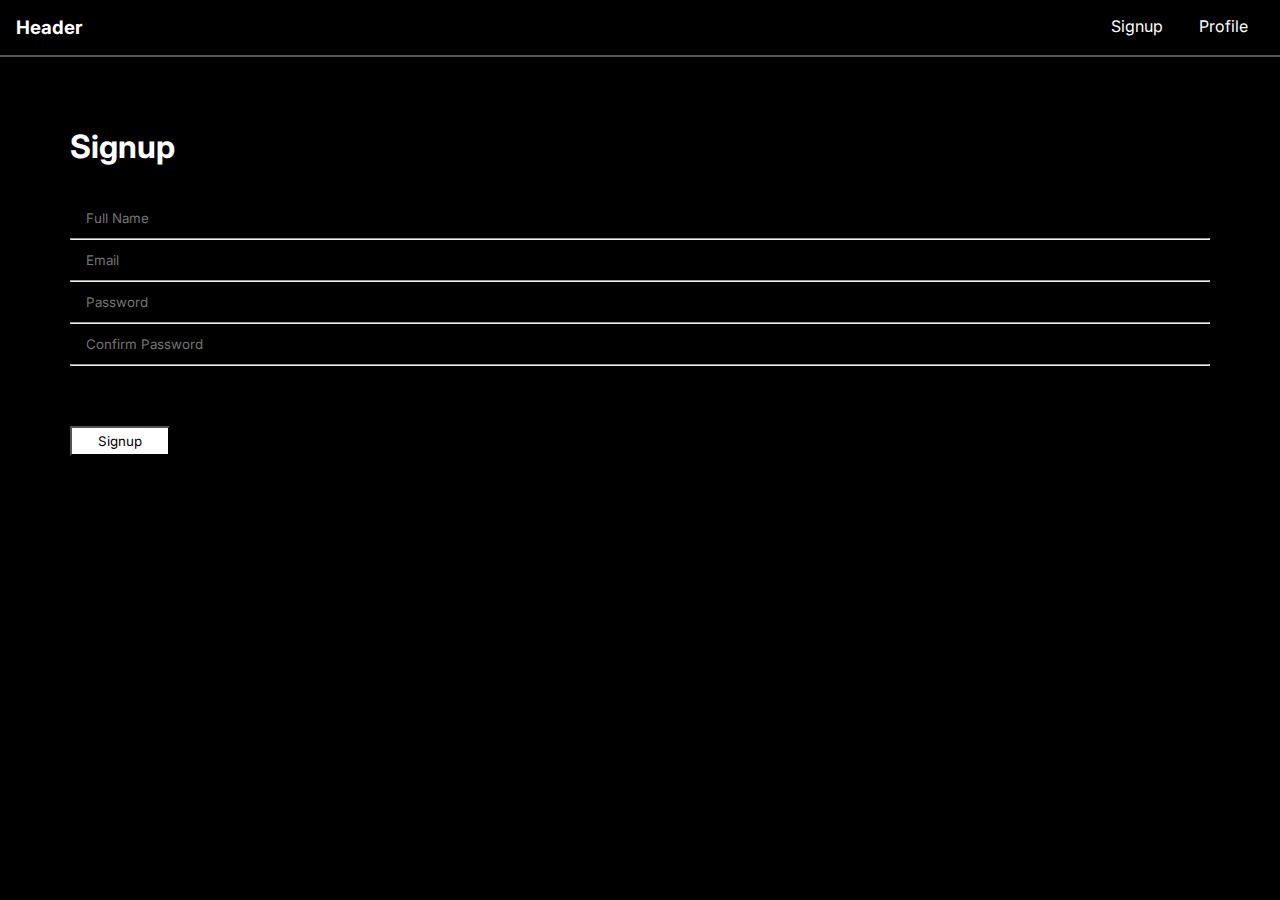
<file: index.html>
<!DOCTYPE html>
<html lang="en">

<head>
    <meta charset="UTF-8">
    <meta http-equiv="X-UA-Compatible" content="IE=edge">
    <meta name="viewport" content="width=device-width, initial-scale=1.0">
    <title>Frontend 3 Contest 3</title>
    <link rel="stylesheet" href="./style.css">
</head>

<body>
    <nav>
        <h3>Header</h3>
        <div>
            <a id="signup-page" href="#">Signup</a>
            <a id="profile-page" href="./profile.html">Profile</a>
        </div>
    </nav>
    <main>
        <form class="signup-form">
            <h1>Signup</h1>
            <div>
                <input type="text" id="name" placeholder="Full Name"><hr>
                <div id="name-warn"></div>
            </div>
            <div>
                <input type="email" id="email" placeholder="Email"><hr>
                <div id="email-warn"></div>
            </div>
            <div>
                <input type="password" id="password" placeholder="Password"><hr>
                <div id="password-warn"></div>
            </div>
            <div>
                <input type="password" id="confirm-password" placeholder="Confirm Password"><hr>
                <div id="confirmPass-warn"></div>
            </div>

            <br><br>
            <div class="error-message hide">Error : All fields are mandatory!</div>
            <div class="success-message hide">Successfully Signed Up!</div><br>
            <button type="submit" id="signup-btn">Signup</button>
        
        </form>
    </main>
    <script src="./script.js"></script>
</body>

</html>
</file>
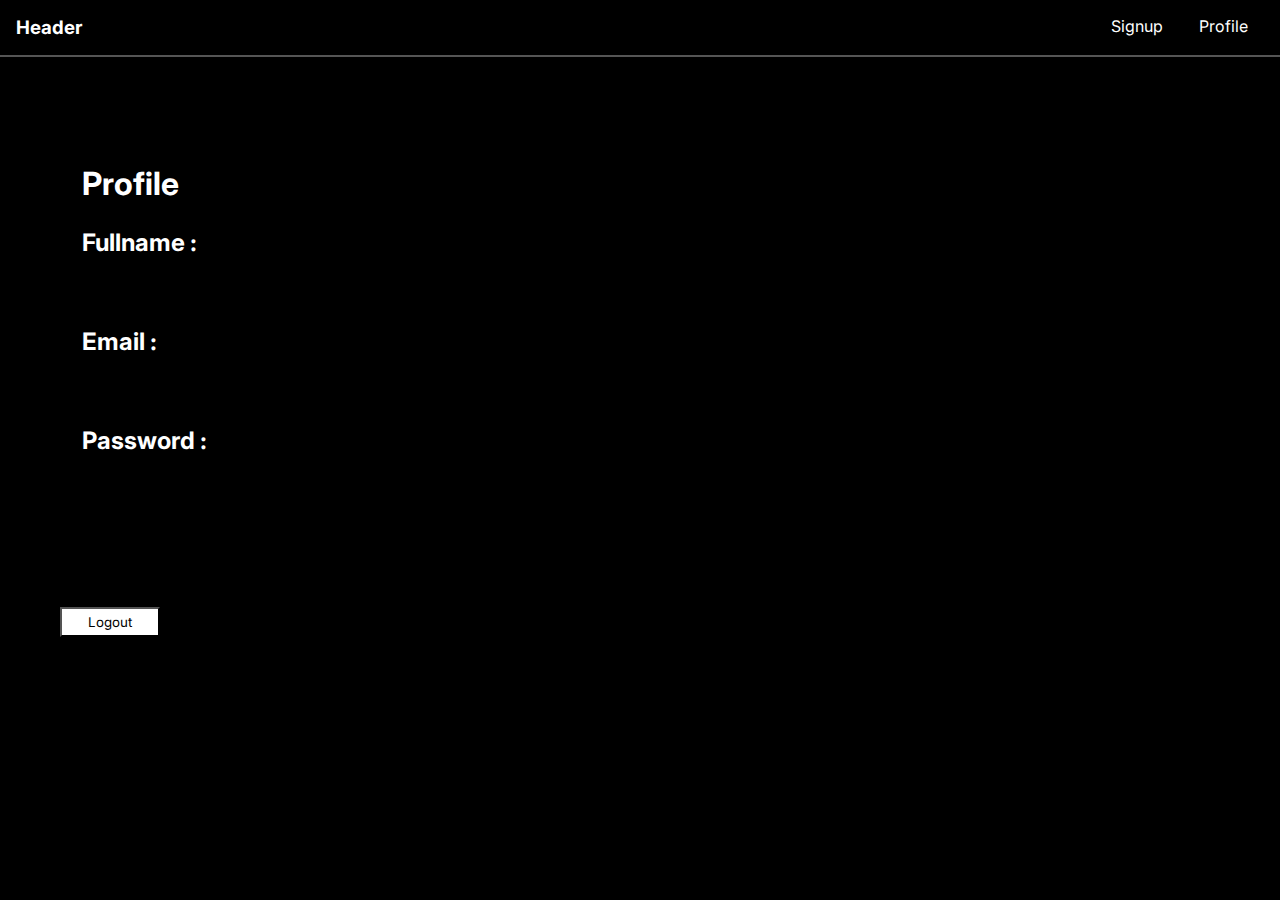
<file: profile.html>
<!DOCTYPE html>
<html lang="en">
<head>
    <meta charset="UTF-8">
    <meta http-equiv="X-UA-Compatible" content="IE=edge">
    <meta name="viewport" content="width=device-width, initial-scale=1.0">
    <title>Profile Page</title>
    <link rel="stylesheet" href="./style.css">
</head>
<body>
    <nav>
        <h3>Header</h3>
        <div>
            <a id="signup-page" href="./index.html">Signup</a>
            <a id="profile-page" href="#">Profile</a>
        </div>
    </nav>
    <div class="profile-details">
        <h1>Profile</h1>
        <h2 class="fullname">Fullname :</h2>
        <br>
        <h2 class="email">Email :</h2>
        <br>
        <h2 class="password">Password :</h2>
        <br>        
    </div>
    <button type="submit" id="logout-btn">Logout</button>
    <script src="./script.js"></script>
</body>
</html>
</file>
<file: style.css>
@import url('https://fonts.googleapis.com/css2?family=Inter:wght@300&display=swap');
*{
    margin: 0;
    padding: 0;
    box-sizing: border-box;
    font-family: 'Inter', sans-serif;
    background-color: #000;
    color: #fff;
}
nav{
    display: flex;
    justify-content: space-between;
    padding: 1rem;
    border-bottom: 2px solid #555555;
}
nav a{
    padding: 1rem;
    text-decoration: none;
}
.signup-form{
    /* border: 1px solid white; */
    margin: 50px;width: zz;
    padding: 20px;
}
.signup-form h1{
    padding-bottom: 2rem;
}
input{
    width: 100%;
    height: 40px;
    gap: 1rem;
    /* margin-bottom: 1rem; */
    padding: 1rem;
    border: none;
}
#signup-btn{
    background-color: #fff;
    color: #000;
    width: 100px;
    height: 30px;
}
.profile-details{
    /* border: 1px solid white; */
    margin: 50px;
    box-sizing: border-box;
    height: 50vh;
    display: flex;
    flex-direction: column;
    justify-content: space-evenly;
    padding: 2rem;
}
#logout-btn{
    margin-left: 60px;
    height: 30px;
    width: 100px;
    background-color: #fff;
    color: #000;
}
.hide{
    display: none;
}
.error-message{
    color: red;
}
.success-message{
    color: green;
}
</file>
